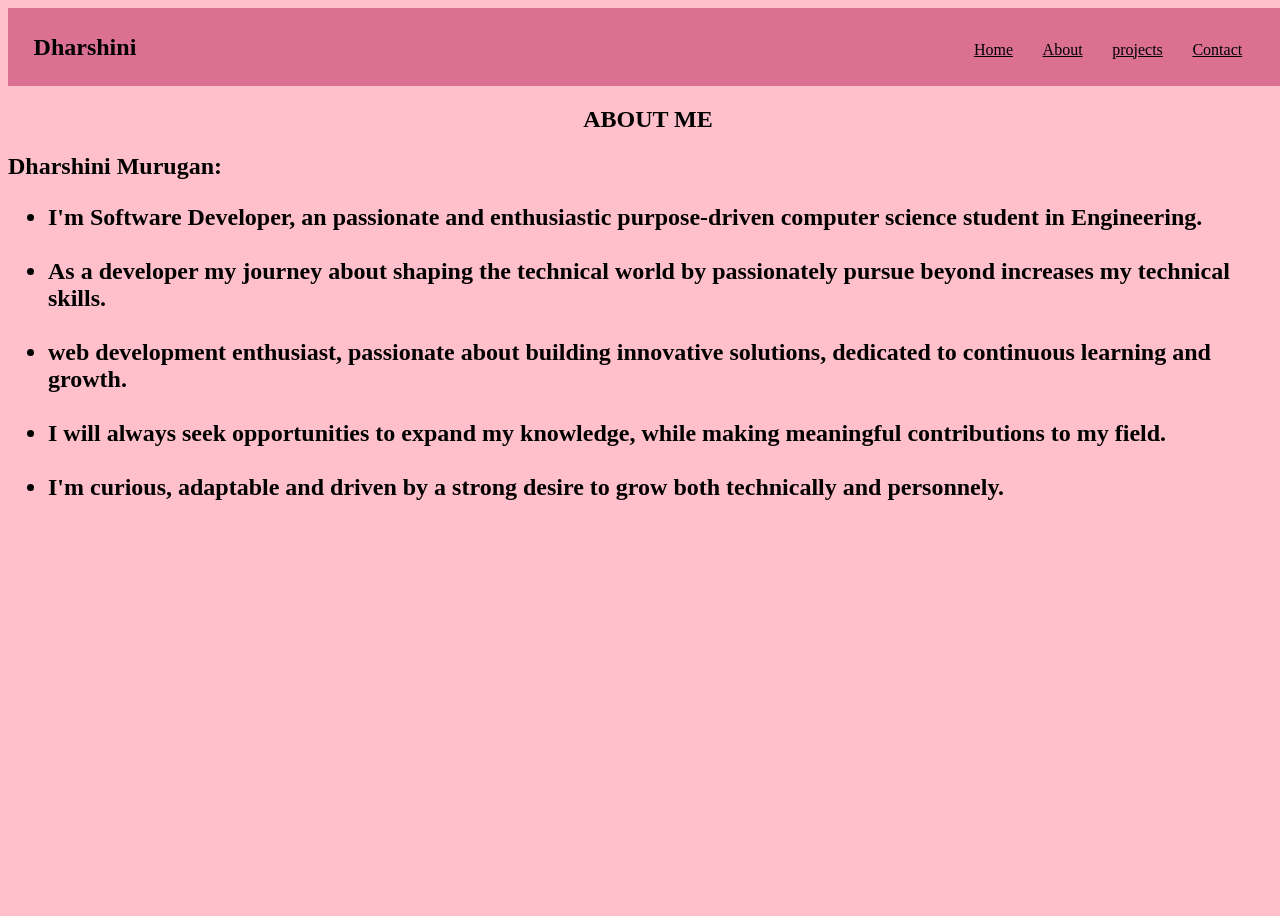
<file: about.html>
<!DOCTYPE html>
<html lang="en">
<head>
    <meta charset="UTF-8">
    <meta name="viewport" content="width=device-width, initial-scale=1.0">
    <title>about me</title>
</head>

<style>
    body{
        width: 100vw;
        height: 100vh;
        background-color: pink;
    }
    
    h1{
        text-align: center;
    }
    h2{
        justify-content: space-evenly;
    }
    solutions{
        color: palevioletred;
    }
    nav{
    h2,ul,li{
    display: inline;
}
ul{
    margin-left: 60%;
}
li{
margin-left: 2%;
}
.one{
    background-color: palevioletred;
    width: 100vw;
    padding: 2%;
    margin-left: 0%;
}
a{
    color: black;
}
    }


</style>

<body>
    <nav>
    <div class="one" >
    <h2>Dharshini</h2>
    <ul>
        <li><a href="index.html">Home</a></li>
        <li><a href="about.html">About</a></li>
        <li><a href="projects.html">projects</a></li>
        <li><a href="contact.html">Contact</a></li>
    </ul>
    </nav>
    <main>
    <section>
        <h1>ABOUT ME</h1>
        <h2 class="solutions">Dharshini Murugan: </h2>
        <h2><ul>
            <li>I'm Software Developer, an passionate and enthusiastic purpose-driven computer science student in Engineering. </li> <br>
            <li>As a developer my journey about shaping the technical world by passionately pursue beyond increases my technical skills. </li> <br>
            <li>web development enthusiast, passionate about building innovative solutions, dedicated to continuous learning and growth. </li> <br>
            <li>I will always seek opportunities to expand my knowledge, while making meaningful contributions to my field. </li> <br>
            <li>I'm curious, adaptable and driven by a strong desire to grow both technically and personnely.</li> 
        </ul>
        </h2>
        </section>
</main>
    
</body>
</html>
</file>
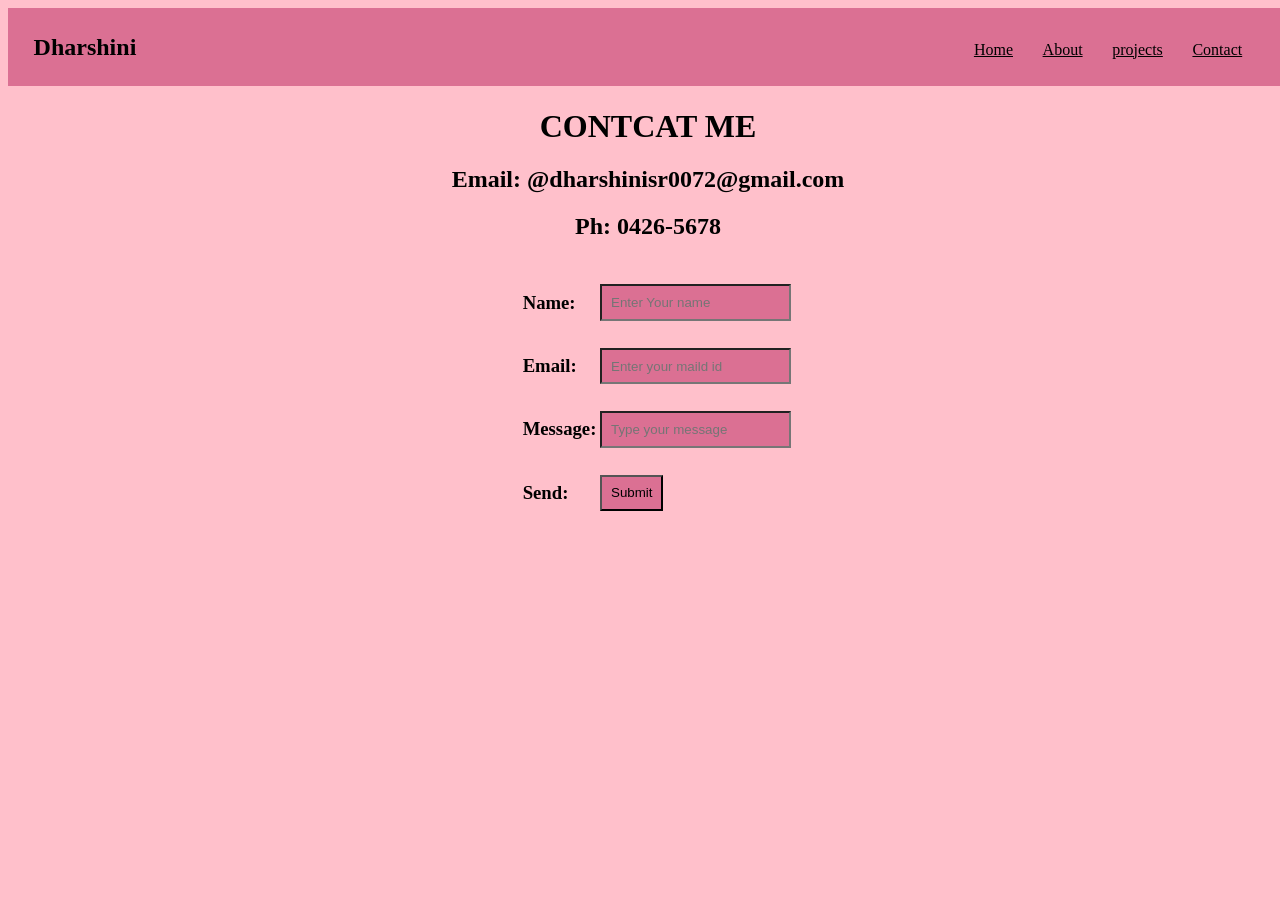
<file: contact.html>
<!DOCTYPE html>
<html lang="en">
<head>
    <meta charset="UTF-8">
    <meta name="viewport" content="width=device-width, initial-scale=1.0">
    <title>contact me</title>
</head>
<style>
    body{
        width: 100vw;
        height: 100vh;
        background-color: pink;
    }

    h1,h2{
        text-align: center;
    }

    input,button{
        background-color: palevioletred;
        padding: 5%;
    }

    .six{
        width: 50px;
        height: 50px;
        padding: 10px;
    
    }
    nav{
    h2,ul,li{
    display: inline;
}
ul{
    margin-left: 60%;
}
li{
margin-left: 2%;
}
.one{
    background-color: palevioletred;
    width: 100vw;
    padding: 2%;
    margin-left: 0%;
}
a{
    color: black;
}
    }


 
</style>

<body>
    <nav>
    <div class="one" >
    <h2>Dharshini</h2>
    <ul>
        <li><a href="index.html">Home</a></li>
        <li><a href="about.html">About</a></li>
        <li><a href="projects.html">projects</a></li>
        <li><a href="contact.html">Contact</a></li>
    </ul>
    </nav>
    <h1>CONTCAT ME</h1>
    <h2>Email: @dharshinisr0072@gmail.com</h2>
    <h2>Ph: 0426-5678</h2>
    <center><form>
        <table class="six">
            <tr>
                <td><h3>Name:</h3></td> <td><input type="text" placeholder="Enter Your name"></td>
            </tr>
            <tr>
                <td><h3>Email:</h3></td> <td><input type="text" placeholder="Enter your maild id"></td>
            </tr>
            <tr>
                <td><h3>Message:</h3></td> <td><input type="text" placeholder="Type your message"></td>
            </tr>
            <tr>
                <td><h3>Send:</h3></td> <td><input type="submit"></td>
            </tr>
        </table>
    </form>
    </center>
</body>
</html>
</file>
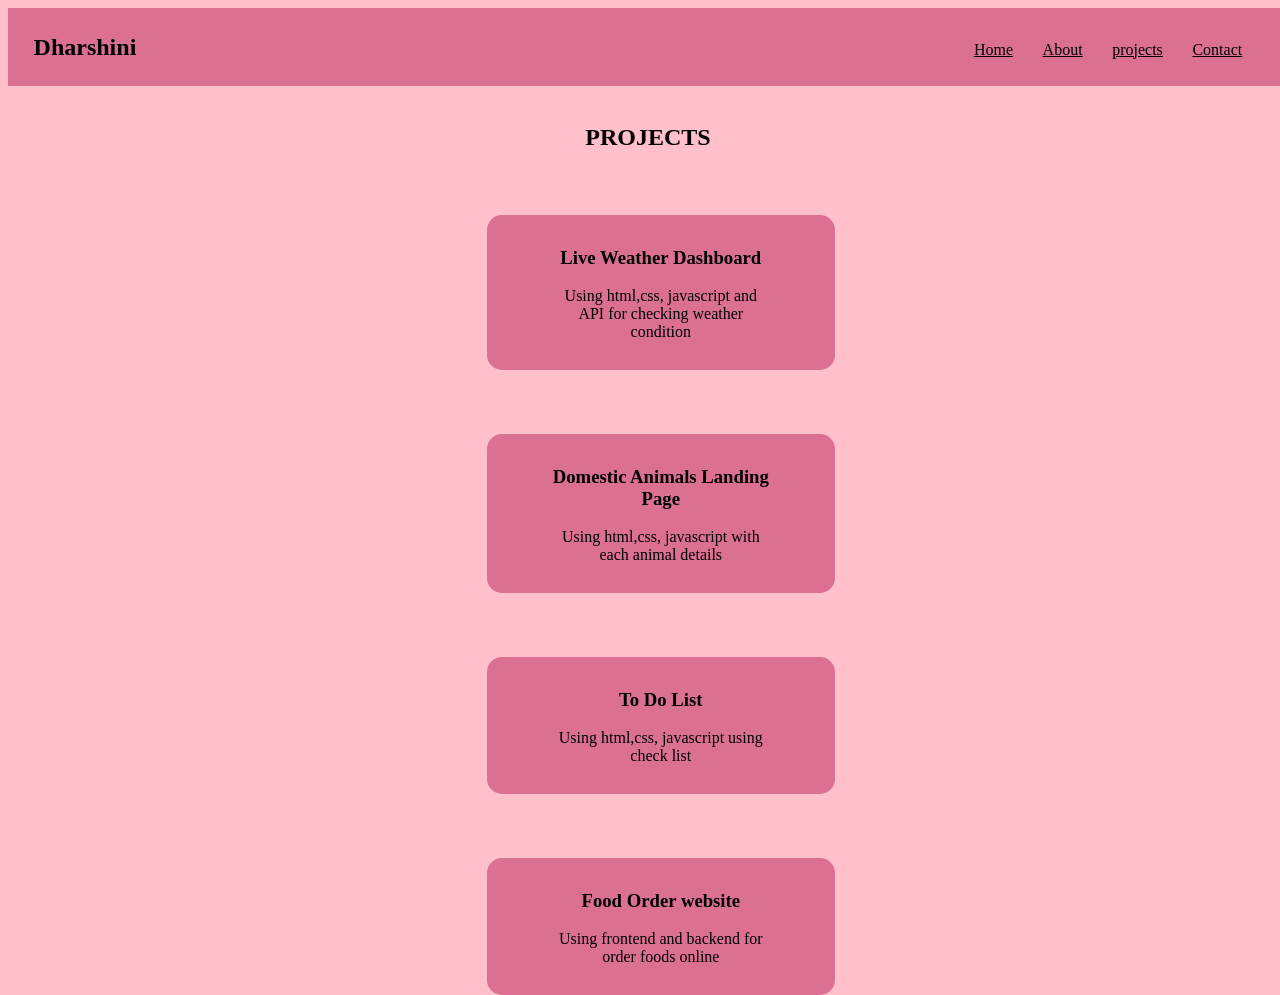
<file: projects.html>
<!DOCTYPE html>
<html lang="en">
<head>
    <meta charset="UTF-8">
    <meta name="viewport" content="width=device-width, initial-scale=1.0">
    <title>Document</title>
</head>

<style>
    nav{
    h2,ul,li{
    display: inline;
}
ul{
    margin-left: 60%;
}
li{
margin-left: 2%;
}
.one{
    background-color: palevioletred;
    width: 100vw;
    padding: 2%;
    margin-left: 0%;
}
a{
    color: black;
}
    }
    body{
        width: 100vw;
        height: 100vh;
        background-color: pink;
    }
    .like{
        display: inline;
    }

    .five{
    background: palevioletred;
    width: 220px;
    padding: 20px;
    border-radius: 15px;
    text-align: center;
    transition: 0.3s ease;
    margin-bottom: 2%;
    margin-left: 2%;
    margin-top: 5%;
    padding-bottom: 1%;
    padding-top:1%;
    padding-left: 5%; 
    padding-right: 5%;    
}

.six{
    background: palevioletred;
    width: 220px;
    padding: 20px;
    border-radius: 15px;
    text-align: center;
    transition: 0.3s ease;
    margin-bottom: 2%;
    margin-left: 2%;
    margin-top: 5%;
    padding-bottom: 1%;
    padding-top:1%;
    padding-left: 5%; 
    padding-right: 5%;  
}

.seven{
    background: palevioletred;
    width: 220px;
    padding: 20px;
    border-radius: 15px;
    text-align: center;
    transition: 0.3s ease;
    margin-bottom: 2%;
    margin-left: 2%;
    margin-top: 5%;
    padding-bottom: 1%;
    padding-top:1%;
    padding-left: 5%; 
    padding-right: 5%;  
}

.eight{
    background: palevioletred;
    width: 220px;
    padding: 20px;
    border-radius: 15px;
    text-align: center;
    transition: 0.3s ease;
    margin-bottom: 2%;
    margin-left: 2%;
    margin-top: 5%;
    padding-bottom: 1%;
    padding-top:1%;
    padding-left: 5%; 
    padding-right: 5%;  
}

</style>
<body>
    <nav>
    <div class="one" >
    <h2>Dharshini</h2>
    <ul>
        <li><a href="index.html">Home</a></li>
        <li><a href="about.html">About</a></li>
        <li><a href="projects.html">projects</a></li>
        <li><a href="contact.html">Contact</a></li>
    </ul>
    </nav> <br>

    <section >
        <div class="like" >
        <center><h2>PROJECTS</h2>
        <div class="five">
            <h3>Live Weather Dashboard</h3>
            <p>Using html,css, javascript and API for checking weather condition </p>
        </div>

        <div class="six">
            <h3>Domestic Animals Landing Page </h3>
            <p>Using html,css, javascript with each animal details</p>
        </div>

        <div class="seven">
            <h3>To Do List</h3>
            <p>Using html,css, javascript using check list</p>
        </div>

        <div class="eight">
            <h3>Food Order website</h3>
            <p>Using frontend and backend for order foods online</p>
        </div>


     </div>
     </center>
    </section>
</body>
</html>
</file>
